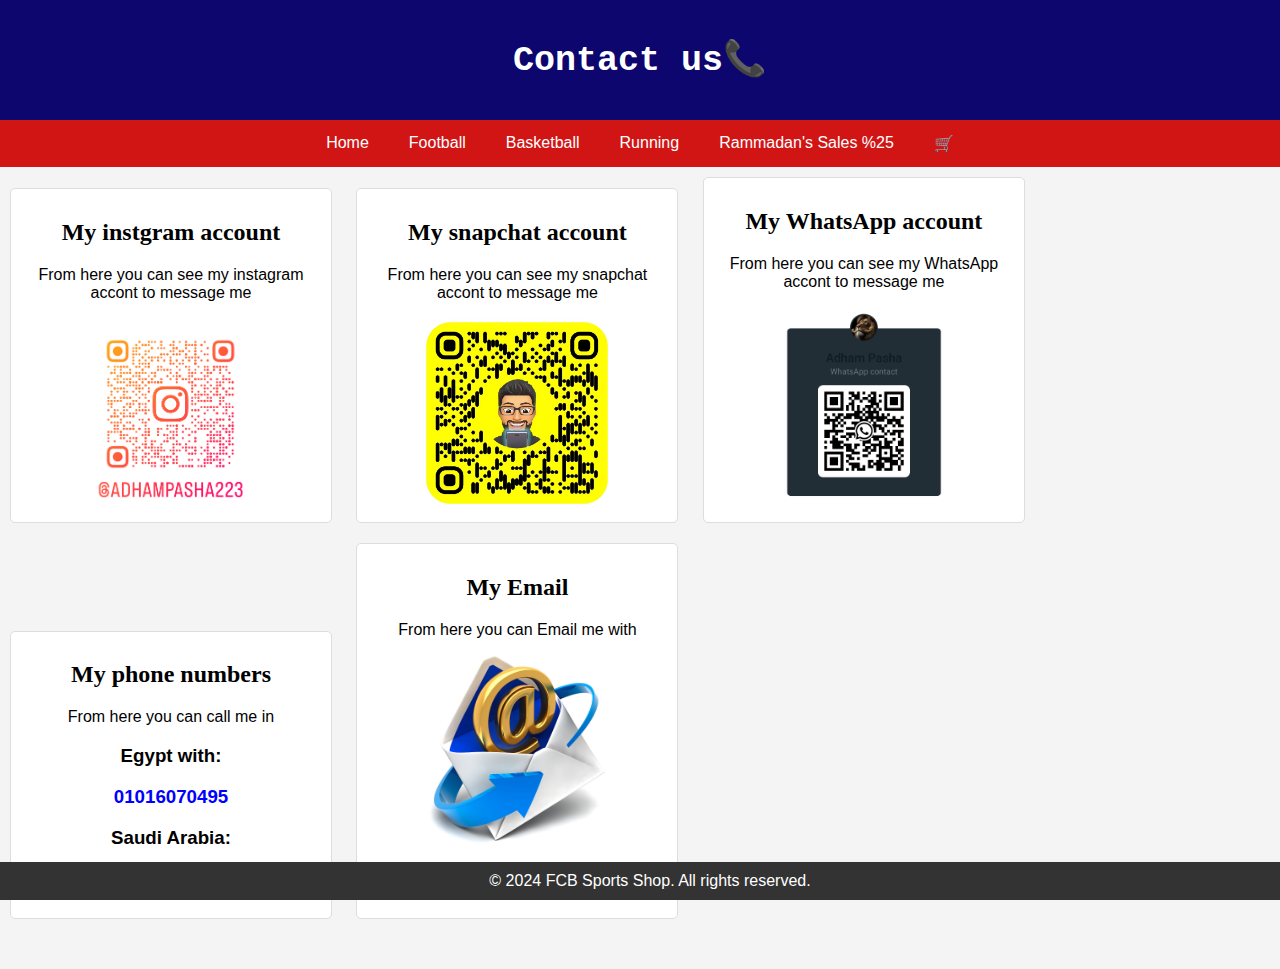
<file: contact us.html>
<!DOCTYPE html>
<html lang="en">
<head>
    <meta charset="UTF-8">
    <meta name="viewport" content="width=device-width, initial-scale=1.0">
    <title>Document</title>
    <link rel="stylesheet" href="style.css">
</head>
<body>
    <header>
        <h1>Contact us📞</h1>
    </header>

    <nav>
        <a href="./index.html">Home</a>
        <a href="./football.html">Football</a>
        <a href="./basketball.html">Basketball</a>
        <a href="./running.html">Running</a>
        <a href="./sales.html">Rammadan's Sales %25</a>
        <a href="./cart.html">🛒</a>
    </nav>

    <div class="product">
        <h2>My instgram account</h2>
        <p>From here you can see my instagram accont to message me</p>
        <img class="nnnn" src="./insta.png" alt="insta">
    </div>
    <div class="product">
        <h2>My snapchat account</h2>
        <p>From here you can see my snapchat accont to message me</p>
        <img class="nnnn" src="./Snapchat.jpg" alt="snapchat">
    </div>
    <div class="product">
        <h2>My WhatsApp account</h2>
        <p>From here you can see my WhatsApp accont to message me</p>
        <img class="nnnn" src="./WhatsApp.png" alt="WhatsApp">
    </div>
    <div class="product" id="product" >
        <h2>My phone numbers</h2>
        <p>From here you can call me in</p>
        <h3>Egypt with: <p class="blue">01016070495</p></h3>
        <h3>Saudi Arabia: <p class="blue">0563550646</p></h3>
    </div>
    <div class="product" id="product">
        <h2>My Email</h2>
        <p>From here you can Email me with</p>
        <img class="nnnn" src="./Email.png" alt="Email">
        <h3 class="blue">Adham.Sherif.Pasha@gmail.com</h3>
    </div>



    <footer>
        &copy; 2024 FCB Sports Shop. All rights reserved.
    </footer>
</body>
</html>
</file>
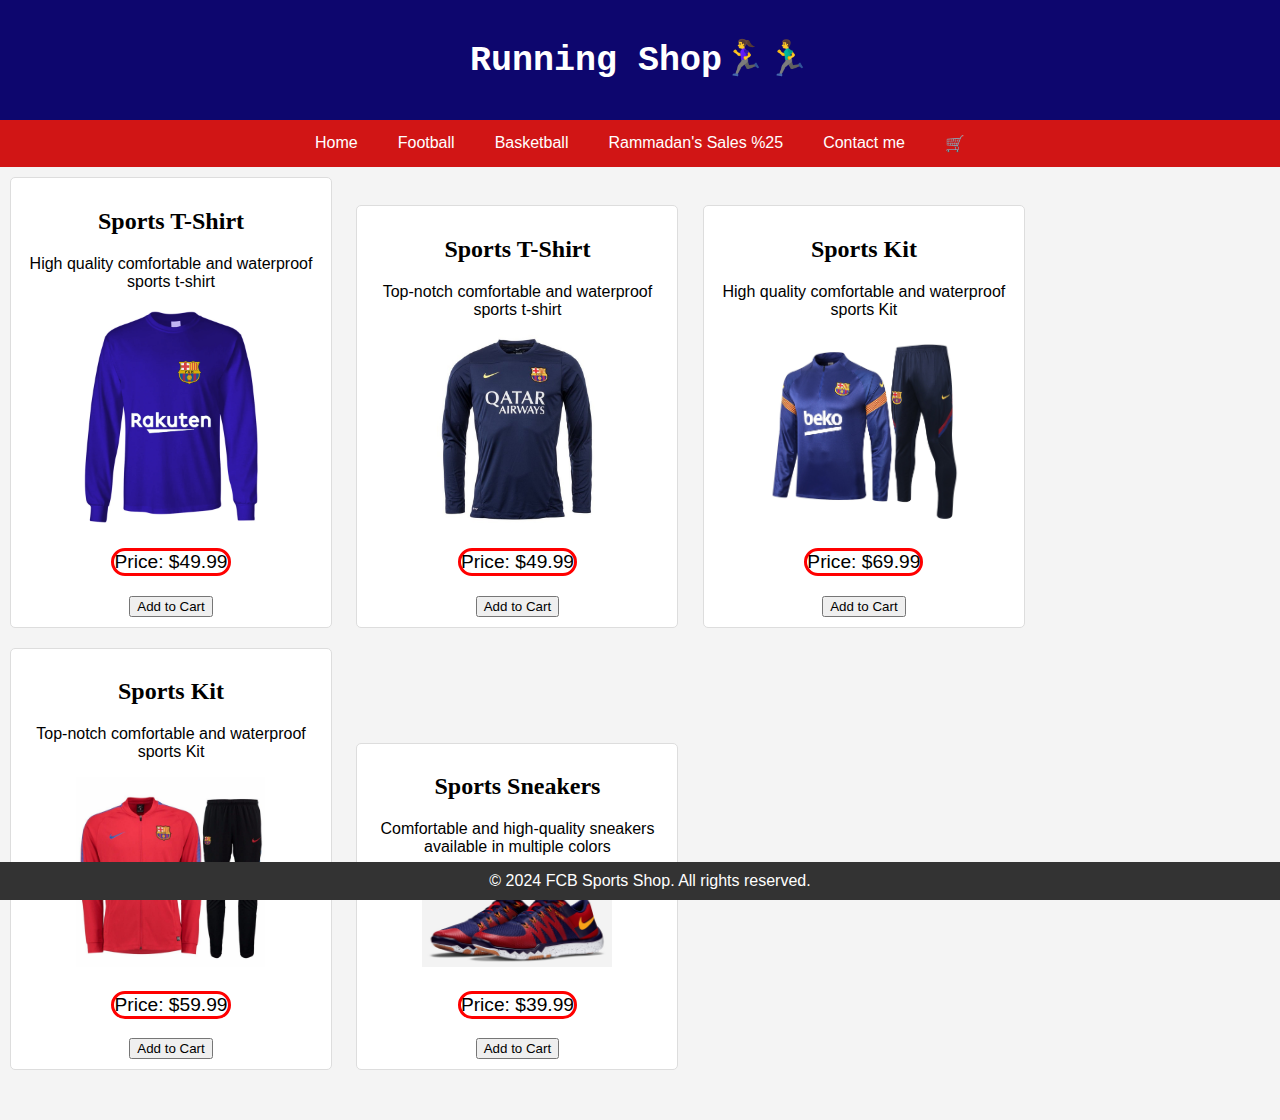
<file: running.html>
<!DOCTYPE html>
<html lang="en">
<head>
    <meta charset="UTF-8">
    <meta name="viewport" content="width=device-width, initial-scale=1.0">
    <title>Document</title>
    <link rel="stylesheet" href="style.css">
</head>
<body>
    <header>
        <h1>Running Shop🏃‍♀️🏃‍♂️</h1>
    </header>
    <nav>
        <a href="./index.html">Home</a>
        <a href="./football.html">Football</a>
        <a href="./basketball.html">Basketball</a>
        <a href="./sales.html">Rammadan's Sales %25</a>
        <a href="./contact us.html">Contact me</a>
        <a href="./cart.html">🛒</a>
    </nav>
    <div class="product">
        <h2>Sports T-Shirt</h2>
        <p>High quality comfortable and waterproof sports t-shirt</p>
        <img class="nnnn" src="./barca sports t-shirt.png" alt="sports t-shirt">
        <p class="aaa">Price: $49.99</p>
        <button onclick="addToCart('Football Kit', 104.99)">Add to Cart</button>
    </div>
    <div class="product">
        <h2>Sports T-Shirt</h2>
        <p>Top-notch comfortable and waterproof sports t-shirt</p>
        <img class="nnnn" src="./barca sports t-shirt1.png" alt="sports t-shirt1">
        <p class="aaa">Price: $49.99</p>
        <button onclick="addToCart('Football Kit', 104.99)">Add to Cart</button>
    </div>
    <div class="product">
        <h2>Sports Kit</h2>
        <p>High quality comfortable and waterproof sports Kit</p>
        <img class="nnnn" src="./running gear.png" alt="running gear">
        <p class="aaa">Price: $69.99</p>
        <button onclick="addToCart('Football Kit', 104.99)">Add to Cart</button>
    </div>
    <div class="product">
        <h2>Sports Kit</h2>
        <p>Top-notch comfortable and waterproof sports Kit</p>
        <img class="nnnn" src="./running gear1.png" alt="running gear">
        <p class="aaa">Price: $59.99</p>
        <button onclick="addToCart('Football Kit', 104.99)">Add to Cart</button>
    </div>
    <div class="product" id="product">
        <h2>Sports Sneakers</h2>
        <p>Comfortable and high-quality sneakers available in multiple colors</p>
        <img class="nnnn" src="./sneakers.png" alt="sneakers">
        <p class="aaa">Price: $39.99</p>
        <button onclick="addToCart('Football Kit', 104.99)">Add to Cart</button>
    </div>

    <footer>
        &copy; 2024 FCB Sports Shop. All rights reserved.
    </footer>
</body>
</html>
</file>
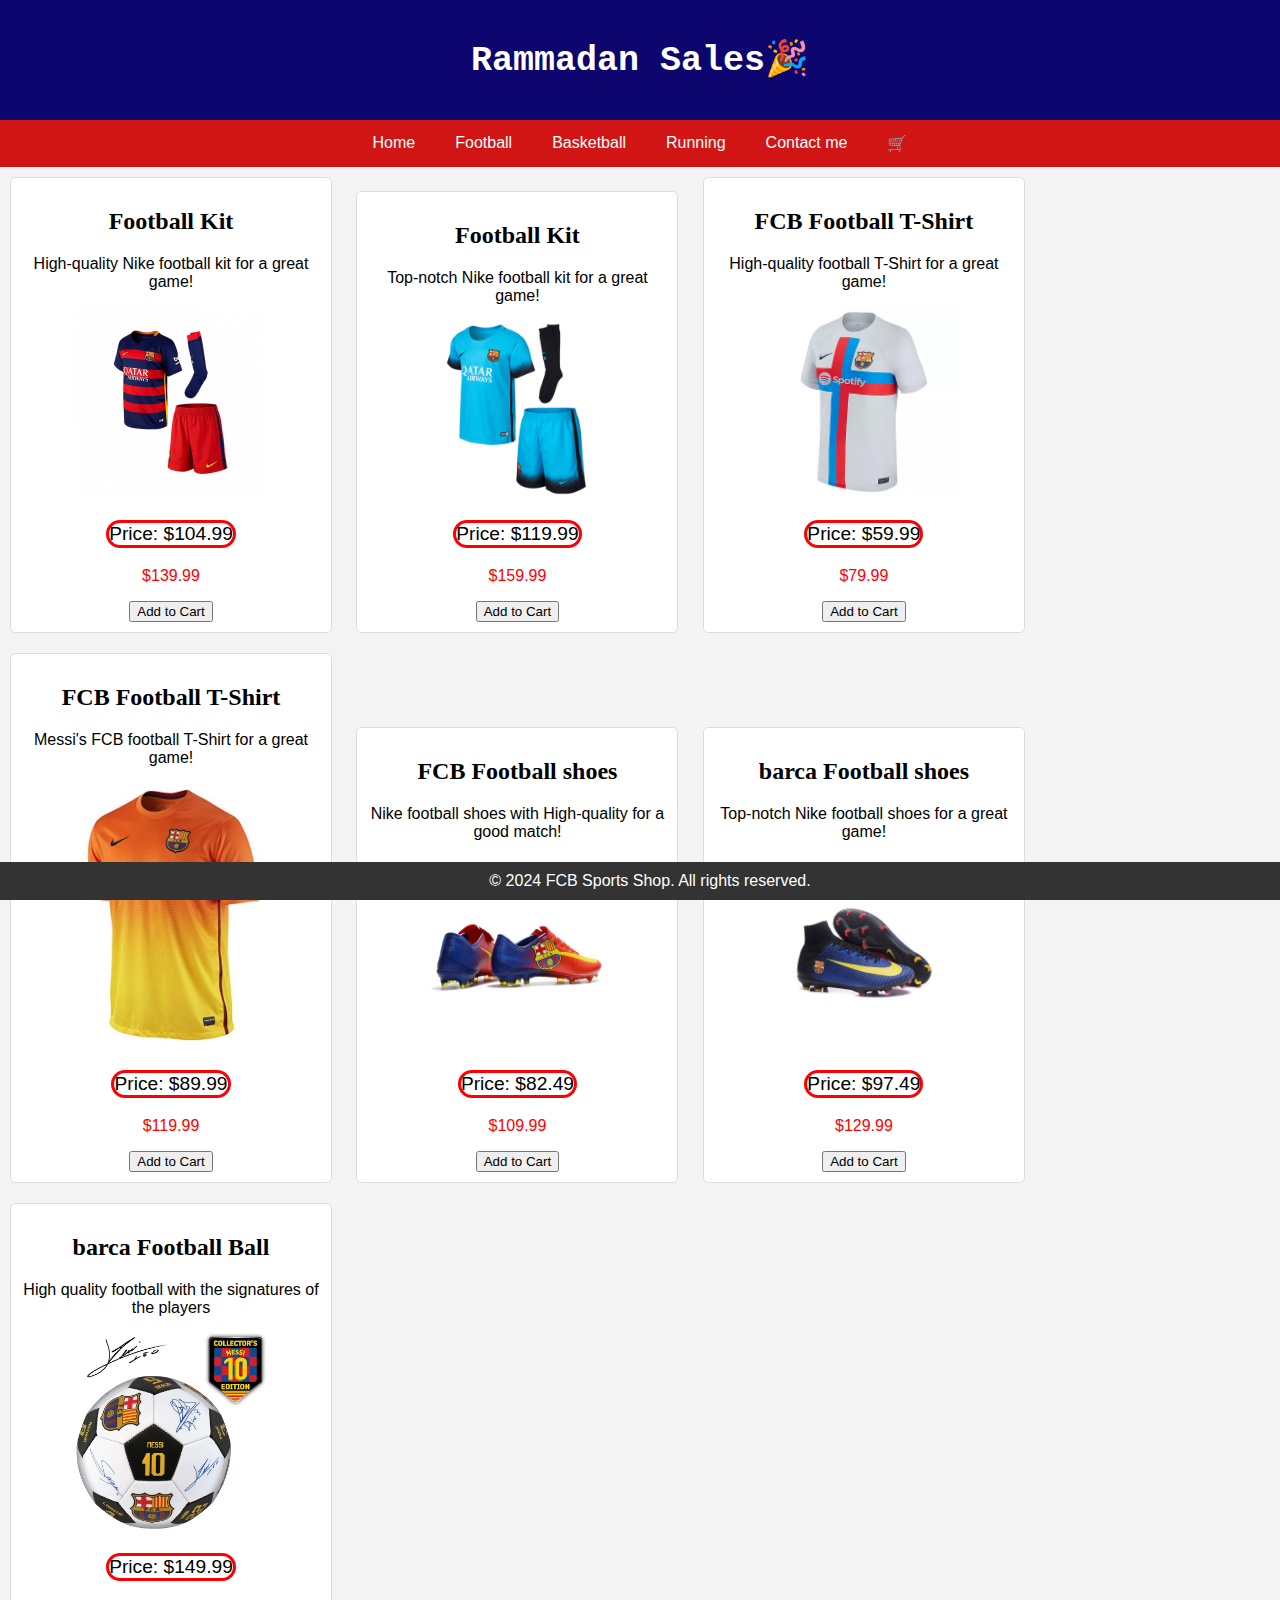
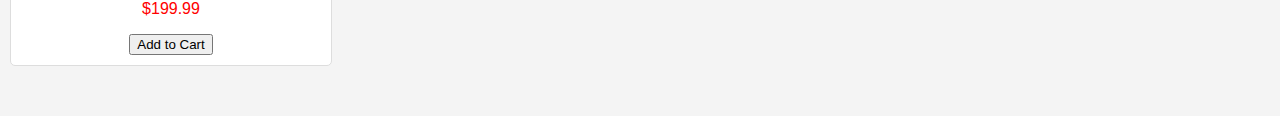
<file: sales.html>
<!DOCTYPE html>
<html lang="en">
<head>
    <meta charset="UTF-8">
    <meta name="viewport" content="width=device-width, initial-scale=1.0">
    <title>Document</title>
    <link rel="stylesheet" href="./style.css">
</head>
<body>
     
    
    <header>
        <h1>Rammadan Sales🎉</h1>
    </header>

    <nav>
        <a href="./index.html">Home</a>
        <a href="./football.html">Football</a>
        <a href="./basketball.html">Basketball</a>
        <a href="./running.html">Running</a>
        <a href="./contact us.html">Contact me</a>
        <a href="./cart.html">🛒</a>
    </nav>
    <div class="product">
        <h2>Football Kit</h2>
        <p>High-quality Nike football kit for a great game!</p>
        <img class="nnnn" src="./salles footbal kit.png" alt="football kit">
        <p class="aaa">Price: $104.99  <div class="bbb">$139.99 </div> </p> 
        <button onclick="addToCart('Football Kit', 104.99)">Add to Cart</button>
    </div>
    <div class="product">
        <h2>Football Kit</h2>
        <p>Top-notch Nike football kit for a great game!</p>
        <img class="nnnn" src="./salles footbal kit1.png" alt="football kit">
        <p class="aaa">Price: $119.99  <div class="bbb">$159.99 </div> </p>
        <button onclick="addToCart('Football Kit', 104.99)">Add to Cart</button>
    </div>
    <div class="product" >
        <h2>FCB Football T-Shirt</h2>
        <p>High-quality football T-Shirt for a great game!</p>
        <img class="nnnn" src="./salles footbal t-shirt1.png" alt="football t-shirt">
        <p class="aaa">Price: $59.99  <div class="bbb">$79.99 </div> </p>
        <button onclick="addToCart('Football Kit', 104.99)">Add to Cart</button>
    </div>
    <div class="product">
        <h2>FCB Football T-Shirt</h2>
        <p> Messi's FCB football T-Shirt for a great game!</p>
        <img class="nnnn" src="./salles footbal t-shirt.png" alt="football t-shirt">
        <p class="aaa">Price: $89.99  <div class="bbb">$119.99 </div> </p>
        <button onclick="addToCart('Football Kit', 104.99)">Add to Cart</button>
    </div>
    <div class="product">
        <h2>FCB Football shoes</h2>
        <p>Nike football shoes with High-quality for a good match!</p>
        <img class="nnnn" src="./salles football shoes.png" alt="football shoes">
        <p class="aaa">Price: $82.49  <div class="bbb">$109.99 </div> </p>
        <button onclick="addToCart('Football Kit', 104.99)">Add to Cart</button>
    </div>
    <div class="product">
        <h2>barca Football shoes</h2>
        <p>Top-notch Nike football shoes for a great game!</p>
        <img class="nnnn" src="./salles football shoes1.png" alt="football shoes">
        <p class="aaa">Price: $97.49  <div class="bbb">$129.99 </div> </p>
        <button onclick="addToCart('Football Kit', 104.99)">Add to Cart</button>
    </div>
    <div class="product" id="product">
        <h2>barca Football Ball</h2>
        <p>High quality football with the signatures of the players</p>
        <img class="nnnn" src="./salles footbal ball.png" alt="football ball">
        <p class="aaa">Price: $149.99  <div class="bbb">$199.99 </div> </p>
        <button onclick="addToCart('Football Kit', 104.99)">Add to Cart</button>
    </div>


    <footer>
        &copy; 2024 FCB Sports Shop. All rights reserved.
    </footer>
</body>
</html>
</file>
<file: style.css>
body {
    font-family: 'Arial', sans-serif;
    margin: 0;
    padding: 0;
    background-color: #f4f4f4;
}
h1{
    font-family: 'Courier New', Courier, monospace;
    font-size: 35px;
}
h2{
    font-family: Georgia, serif;
}
.nnnn{
    width: 190px;
}
header {
    background-color: #0d066e;
    color: #fff;
    text-align: center;
    padding: 15px;
}

nav {
    background-color: #d11515;
    color: #fff;
    text-align: center;
    padding: 9px;
    display: flex;
    justify-content: center;
    align-items: center;
}

nav a {
    color: #fff;
    text-decoration: none;
    padding: 5px 10px;
    margin: 0px 10px;
    transition: background-color 0.3s ease;
}

nav a:hover {
    background-color: #ca4f3a;
}

.kalam{
    margin-bottom: 35px;
    overflow: auto;
}
.main-section {
    padding: 1em;
    display: flex;
    flex-wrap: wrap;
    justify-content: space-around;
}

.product {
    background-color: #fff;
    border: 1px solid #ddd;
    border-radius: 5px;
    padding: 10px;
    margin: 10px;
    text-align: center;
    width: 300px;
    transition: transform 0.3s ease;
    display: inline-block;
    justify-items: center;
}
.blue{
    color: blue;
}
#product{
    margin-bottom: 50px;
}
.bbb{
    color: red;
}
.aaa{
    border: red solid;
    padding: 0p;
    font-size: larger;
    border-radius: 90px;
}
.aaa:hover{
    color: rgb(233, 99, 10);
}

.product:hover {
    transform: scale(1.05);
}

img{
    width: 500px;
    margin: auto;
    
}
footer {
    background-color: #333;
    color: #fff;
    text-align: center;
    padding: 10px;
    position: fixed;
    bottom: 0;
    width: 100%;
}
@media only screen and (max-width: 633px) {
    nav {
        flex-direction: column;
    }

    nav a {
        margin: 5px 0;
    }

    .main-section {
        padding: 5px;
    }

    .product {
        width: 91%;
    }
    img{
        width: 400px;
    }
}
</file>
